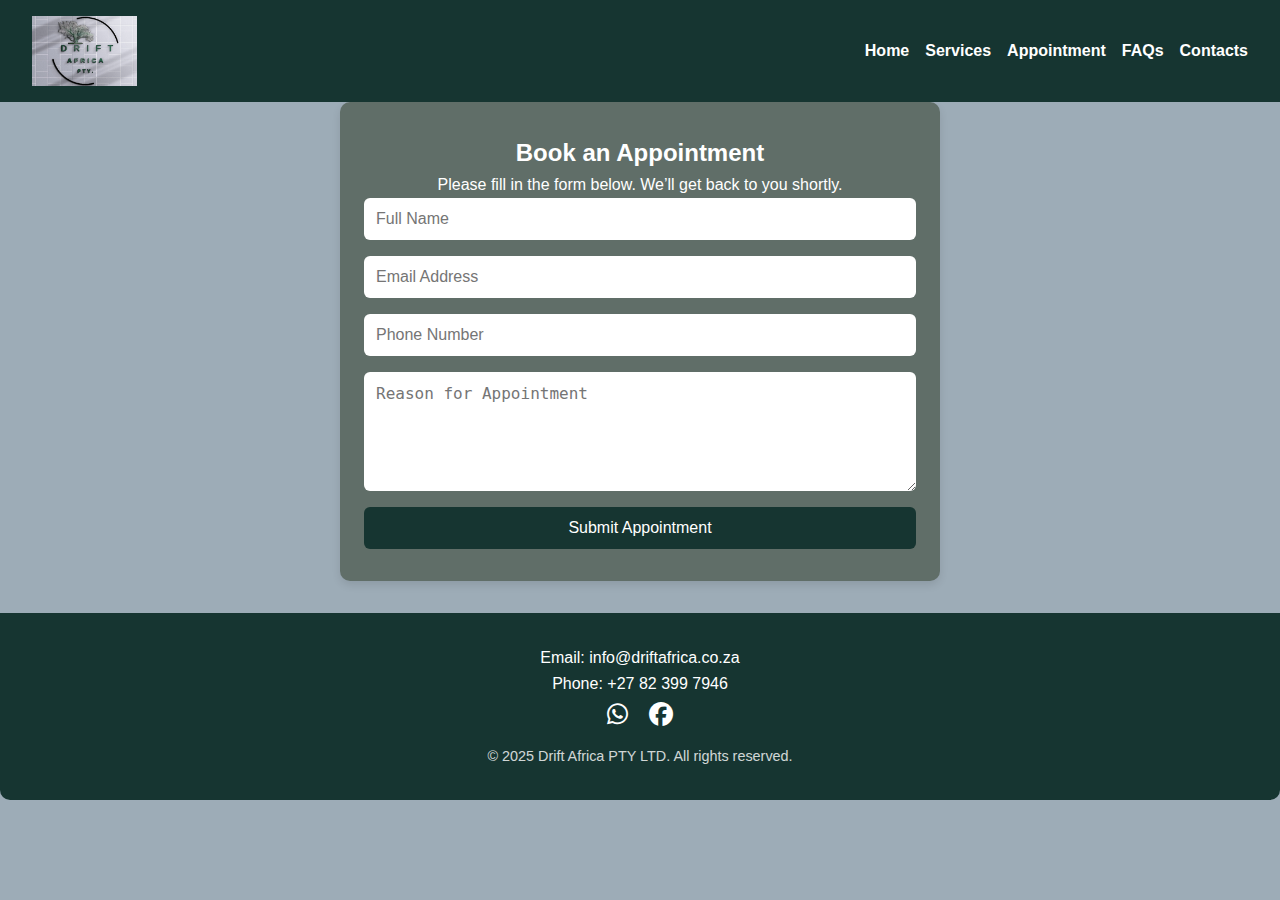
<file: appointment.html>
<!DOCTYPE html>
<html lang="en">
<head>
  <meta charset="UTF-8" />
  <meta name="viewport" content="width=device-width, initial-scale=1.0"/>
  <title>Book an Appointment - Drift Africa PTY LTD</title>
  <link rel="stylesheet" href="styles.css" />
  <link rel="stylesheet" href="https://cdnjs.cloudflare.com/ajax/libs/font-awesome/6.4.0/css/all.min.css" />
</head>
<body>
  <header>
    <img src="driftafrixc.jpg" alt="Drift Africa Logo" class="logo" />
    <nav>
      <div class="menu-toggle" id="mobileMenu"><i class="fas fa-bars"></i></div>
      <ul id="navList">
        <li><a href="index.html#home">Home</a></li>
        <li><a href="index.html#services">Services</a></li>
        <li><a href="appointment.html">Appointment</a></li>
        <li><a href="faq.html">FAQs</a></li>
        <li><a href="index.html#contacts">Contacts</a></li>
      </ul>
    </nav>
  </header>

  <section id="appointment" class="appointment-section">
    <h2>Book an Appointment</h2>
    <p>Please fill in the form below. We’ll get back to you shortly.</p>
    <form class="appointment-form" action="submit.php" method="POST">
      <input type="text" name="name" placeholder="Full Name" required />
      <input type="email" name="email" placeholder="Email Address" required />
      <input type="tel" name="phone" placeholder="Phone Number" required />
      <textarea name="message" rows="5" placeholder="Reason for Appointment" required></textarea>
      <button type="submit">Submit Appointment</button>
    </form>
  </section>

  <footer id="contacts">
    <div class="footer-contacts">
      <p>Email: <a href="mailto:info@driftafrica.co.za">info@driftafrica.co.za</a></p>
      <p>Phone: <a href="tel:+27823997946">+27 82 399 7946</a></p>
      <div class="socials">
        <a href="https://wa.me/27823997946" target="_blank" rel="noopener" title="Chat with us on WhatsApp"><i class="fab fa-whatsapp"></i></a>
        <a href="https://facebook.com/driftafrica" target="_blank" rel="noopener" title="Visit our Facebook page"><i class="fab fa-facebook"></i></a>
      </div>
    </div>
    <p class="footer-copy">&copy; 2025 Drift Africa PTY LTD. All rights reserved.</p>
  </footer>

  <script>
    document.getElementById("mobileMenu").addEventListener("click", () => {
      document.getElementById("navList").classList.toggle("active");
    });
  </script>
</body>
</html>
</file>
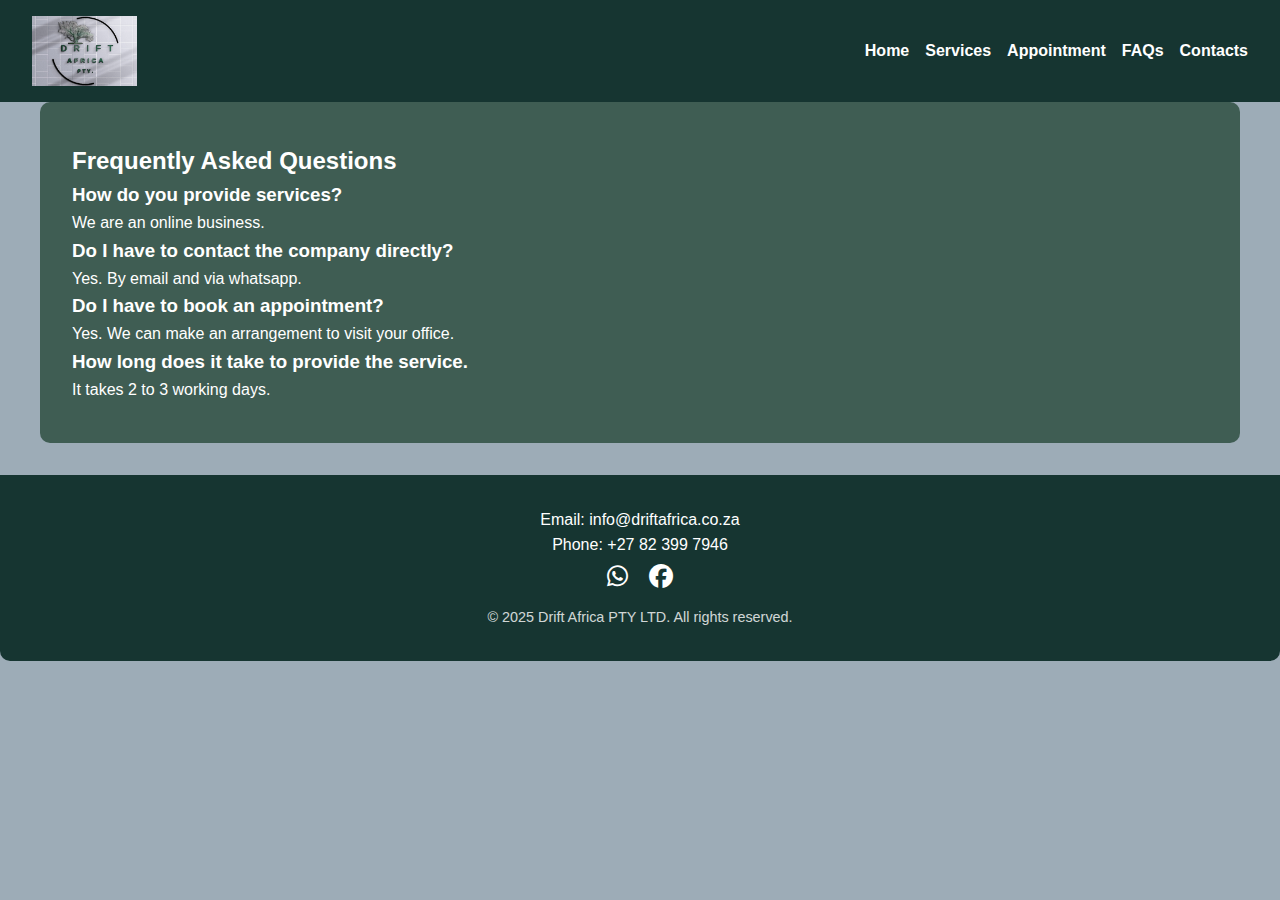
<file: faq.html>
<!DOCTYPE html>
<html lang="en">
<head>
  <meta charset="UTF-8" />
  <meta name="viewport" content="width=device-width, initial-scale=1.0"/>
  <title>FAQs - Drift Africa PTY LTD</title>
  <link rel="stylesheet" href="styles.css" />
  <link rel="stylesheet" href="https://cdnjs.cloudflare.com/ajax/libs/font-awesome/6.4.0/css/all.min.css" />
</head>
<body>
  <header>
    <img src="driftafrixc.jpg" alt="Drift Africa Logo" class="logo" />
    <nav>
      <div class="menu-toggle" id="mobileMenu"><i class="fas fa-bars"></i></div>
      <ul id="navList">
        <li><a href="index.html#home">Home</a></li>
        <li><a href="index.html#services">Services</a></li>
        <li><a href="appointment.html">Appointment</a></li>
        <li><a href="faq.html">FAQs</a></li>
        <li><a href="index.html#contacts">Contacts</a></li>
      </ul>
    </nav>
  </header>

  <section id="faq">
    <h2>Frequently Asked Questions</h2>
    <div class="faq"><h3>How do you provide services?</h3><p>We are an online business.</p></div>
    <div class="faq"><h3>Do I have to contact the company directly?</h3><p>Yes. By email and via whatsapp.</p></div>
    <div class="faq"><h3>Do I have to book an appointment?</h3><p>Yes. We can make an arrangement to visit your office.</p></div>
     <div class="faq"><h3>How long does it take to provide the service.</h3><p>It takes 2 to 3 working days.</p></div>                                                   
  </section>

  <footer id="contacts">
    <div class="footer-contacts">
      <p>Email: <a href="mailto:info@driftafrica.co.za">info@driftafrica.co.za</a></p>
      <p>Phone: <a href="tel:+27823997946">+27 82 399 7946</a></p>
       
      <div class="socials">
        <a href="https://wa.me/27823997946" target="_blank" rel="noopener" title="Chat with us on WhatsApp"><i class="fab fa-whatsapp"></i></a>
        <a href="https://facebook.com/driftafrica" target="_blank" rel="noopener" title="Visit our Facebook page"><i class="fab fa-facebook"></i></a>
      </div>
    </div>
    <p class="footer-copy">&copy; 2025 Drift Africa PTY LTD. All rights reserved.</p>
  </footer>

  <script>
    document.getElementById("mobileMenu").addEventListener("click", function() {
      // Add your menu toggle logic here
    });
</file>
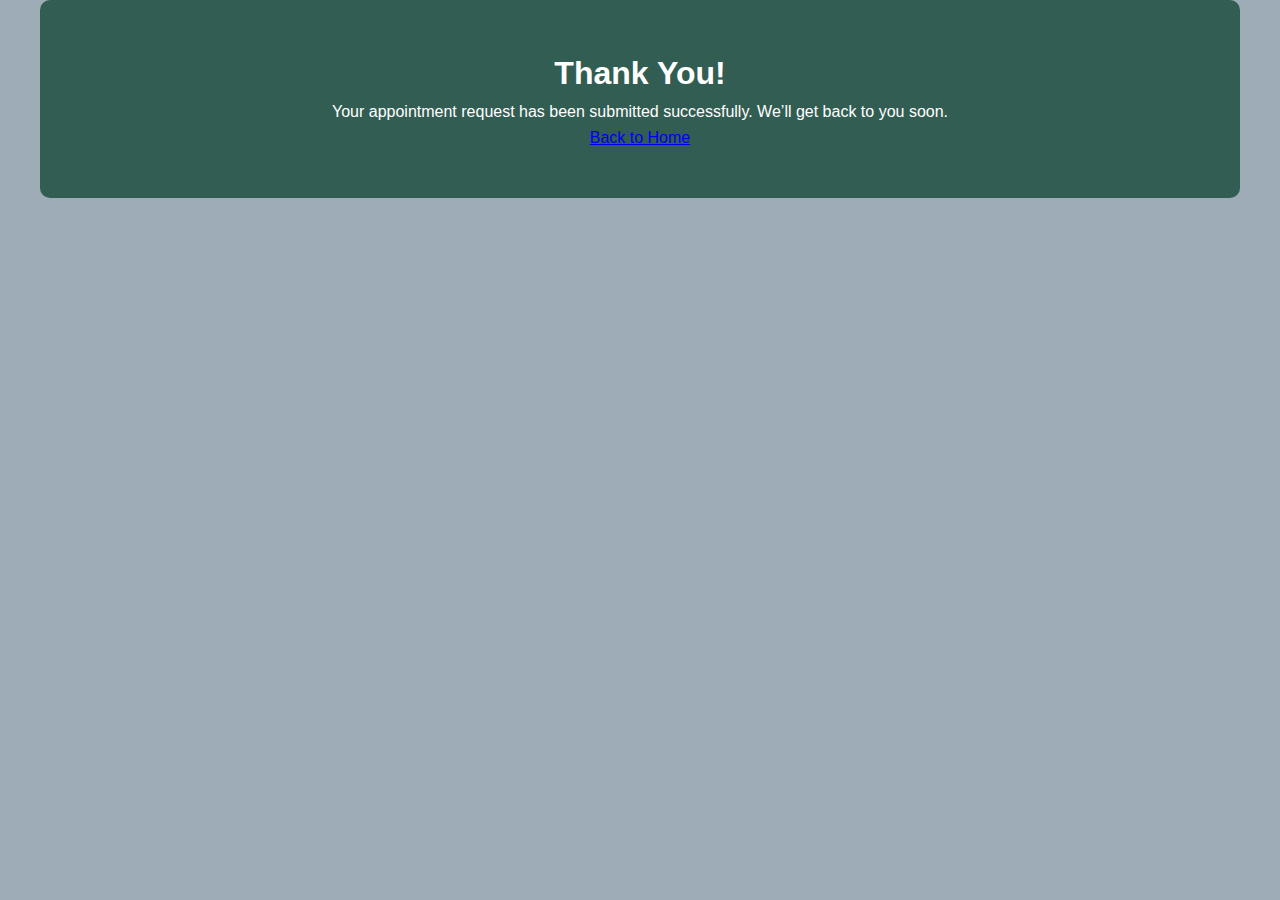
<file: thank-you.html>
<!DOCTYPE html>
<html lang="en">
<head>
  <meta charset="UTF-8">
  <meta name="viewport" content="width=device-width, initial-scale=1.0">
  <title>Thank You</title>
  <link rel="stylesheet" href="styles.css" />
</head>
<body>
  <section class="hero">
    <h1>Thank You!</h1>
    <p>Your appointment request has been submitted successfully. We’ll get back to you soon.</p>
    <a href="index.html" class="faq-button">Back to Home</a>
  </section>
</body>
</html>
</file>
<file: styles.css>
:root {
  --gull-gray: #9dacb7;
  --gable-green: #163531;
  --mineral-green: #3f5d53;
  --corduroy: #606e68;
  --stromboli: #325d52;
  --text-color: #ffffff;
}

/* Reset */
* {
  margin: 0;
  padding: 0;
  box-sizing: border-box;
}

body {
  font-family: 'Segoe UI', sans-serif;
  background-color: var(--gull-gray);
  color: var(--gable-green);
  line-height: 1.6;
}

header {
  display: flex;
  justify-content: space-between;
  align-items: center;
  background-color: var(--gable-green);
  padding: 1rem 2rem;
  flex-wrap: wrap;
  position: sticky;
  top: 0;
  z-index: 1000;
}

.logo {
  height: 70px;
  width: auto;
}

nav ul {
  list-style: none;
  display: flex;
  flex-wrap: wrap;
  gap: 1rem;
}

nav a {
  color: var(--text-color);
  text-decoration: none;
  font-weight: bold;
  transition: color 0.3s;
}

nav a:hover {
  color: var(--gull-gray);
}

.menu-toggle {
  display: none;
  font-size: 1.8rem;
  color: var(--text-color);
  cursor: pointer;
}

.hero {
  padding: 3rem 2rem;
  background-color: var(--stromboli);
  color: var(--text-color);
  text-align: center;
}

section {
  padding: 2.5rem 2rem;
  background-color: var(--mineral-green);
  color: var(--text-color);
  max-width: 1200px;
  margin: 0 auto 2rem auto;
  border-radius: 10px;
}

.service-grid {
  display: grid;
  grid-template-columns: repeat(auto-fit, minmax(250px, 1fr));
  gap: 1.5rem;
}

.service {
  background-color: var(--corduroy);
  padding: 1.5rem;
  border-radius: 10px;
  box-shadow: 0 4px 8px rgba(0,0,0,0.15);
}

.consulting-section {
  display: flex;
  flex-wrap: wrap;
  align-items: center;
  justify-content: center;
  background-color: var(--stromboli);
  padding: 2rem;
  gap: 2rem;
  border-radius: 10px;
  max-width: 1200px;
  margin: 0 auto 2rem auto;
}

.consulting-image img {
  width: 300px;
  height: auto;
  border-radius: 10px;
  box-shadow: 0 4px 12px rgba(0,0,0,0.2);
}

.consulting-text {
  max-width: 500px;
  color: var(--text-color);
}

.appointment-section {
  text-align: center;
  background-color: var(--corduroy);
  max-width: 600px;
  margin: 0 auto 2rem auto;
  padding: 2rem 1.5rem;
  border-radius: 10px;
  box-shadow: 0 4px 8px rgba(0,0,0,0.1);
}

.appointment-form {
  display: flex;
  flex-direction: column;
  gap: 1rem;
}

.appointment-form input,
.appointment-form textarea {
  padding: 0.75rem;
  border-radius: 6px;
  border: none;
  font-size: 1rem;
  width: 100%;
}

.appointment-form button {
  padding: 0.75rem;
  background-color: var(--gable-green);
  color: var(--text-color);
  border: none;
  border-radius: 6px;
  cursor: pointer;
  font-size: 1rem;
  transition: background-color 0.3s;
}

.appointment-form button:hover {
  background-color: var(--stromboli);
}

footer {
  background-color: var(--gable-green);
  color: var(--text-color);
  text-align: center;
  padding: 2rem 1rem;
  border-radius: 0 0 10px 10px;
}

.footer-contacts a {
  color: var(--text-color);
  text-decoration: none;
}

.socials a {
  color: var(--text-color);
  margin: 0 0.5rem;
  font-size: 1.5rem;
  transition: color 0.3s;
}

.socials a:hover {
  color: var(--gull-gray);
}

.footer-copy {
  margin-top: 10px;
  font-size: 0.9rem;
  opacity: 0.8;
}

/* Responsive */

@media (max-width: 768px) {
  .menu-toggle {
    display: block;
  }

  nav ul {
    display: none;
    flex-direction: column;
    width: 100%;
    margin-top: 1rem;
    text-align: center;
  }

  nav ul.active {
    display: flex;
  }

  nav ul li {
    margin-bottom: 1rem;
  }

  .service-grid {
    grid-template-columns: 1fr;
  }

  .consulting-section {
    flex-direction: column;
    text-align: center;
  }

  .consulting-image img {
    margin: 0 auto;
  }
}
</file>
